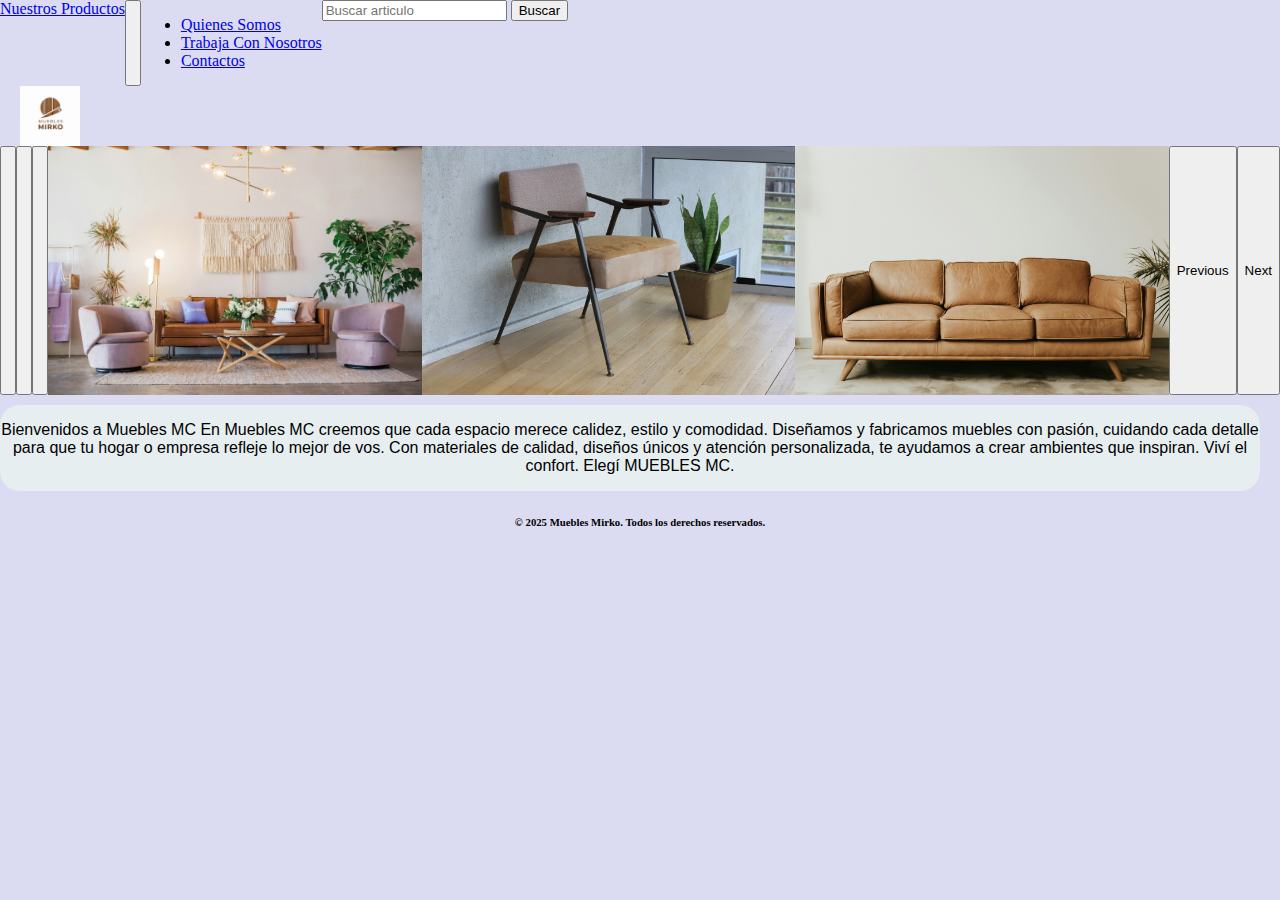
<file: index.html>
<!DOCTYPE html>
<html lang="en">
  <head>
    <meta charset="UTF-8" />
    <meta name="viewport" content="width=device-width, initial-scale=1.0" />
    <link
      href="https://cdn.jsdelivr.net/npm/bootstrap@5.3.7/dist/css/bootstrap.min.css"
      rel="stylesheet"
      integrity="sha384-LN+7fdVzj6u52u30Kp6M/trliBMCMKTyK833zpbD+pXdCLuTusPj697FH4R/5mcr"
      crossorigin="anonymous"
    />
    <link rel="stylesheet" href="../css/style.css" />
    <title>Muebles Mirko</title>
  </head>
  <body>
    <header>
      <nav>
        <nav class="navbar navbar-expand-lg bg-body-tertiary">
          <div class="container-fluid">
            <a class="navbar-brand" href="nuestros _productos.html">
              Nuestros Productos
            </a>

            <button
              class="navbar-toggler"
              type="button"
              data-bs-toggle="collapse"
              data-bs-target="#navbarSupportedContent"
              aria-controls="navbarSupportedContent"
              aria-expanded="false"
              aria-label="Toggle navigation"
            >
              <span class="navbar-toggler-icon"></span>
            </button>

            <div class="collapse navbar-collapse" id="navbarSupportedContent">
              <ul class="navbar-nav me-auto mb-2 mb-lg-0">
                <li class="nav-item">
                  <a
                    class="nav-link active"
                    aria-current="page"
                    href="quienes_somos.html"
                  >
                    Quienes Somos
                  </a>
                </li>
                <li class="nav-item">
                  <a class="nav-link" href="trabaja_con_nosotros.html">
                    Trabaja Con Nosotros
                  </a>
                </li>
                <li class="nav-item">
                  <a
                    class="nav-link active"
                    aria-current="page"
                    href="contactos.html"
                  >
                    Contactos
                  </a>
                </li>
              </ul>

              <!-- Buscador alineado a la derecha -->
              <form class="d-flex ms-auto" role="search">
                <input
                  class="form-control me-2"
                  type="search"
                  placeholder="Buscar articulo"
                  aria-label="Search"
                />
                <button class="btn btn-outline-success" type="submit">
                  Buscar
                </button>
              </form>
            </div>
          </div>
          <div class="logo">
            <img src="/imagenes/logo.png" />
          </div>
        </nav>
      </nav>
    </header>
    <main>
      <section>
        <div id="carouselExampleIndicators" class="carousel slide">
          <div class="carousel-indicators">
            <button
              type="button"
              data-bs-target="#carouselExampleIndicators"
              data-bs-slide-to="0"
              class="active"
              aria-current="true"
              aria-label="Slide 1"
            ></button>
            <button
              type="button"
              data-bs-target="#carouselExampleIndicators"
              data-bs-slide-to="1"
              aria-label="Slide 2"
            ></button>
            <button
              type="button"
              data-bs-target="#carouselExampleIndicators"
              data-bs-slide-to="2"
              aria-label="Slide 3"
            ></button>
          </div>
          <div class="carousel-inner">
            <div class="carousel-item active">
              <img
                src="../imagenes/curology-6CJg-fOTYs4-unsplash.jpg"
                class="d-block w-100"
                alt="..."
              />
            </div>
            <div class="carousel-item">
              <img
                src="../imagenes/mitch-moondae-zXFtsdi9dIc-unsplash.jpg"
                class="d-block w-100"
                alt="..."
              />
            </div>
            <div class="carousel-item">
              <img
                src="../imagenes/paul-weaver-nWidMEQsnAQ-unsplash.jpg"
                class="d-block w-100"
                alt="..."
              />
            </div>
          </div>
          <button
            class="carousel-control-prev"
            type="button"
            data-bs-target="#carouselExampleIndicators"
            data-bs-slide="prev"
          >
            <span class="carousel-control-prev-icon" aria-hidden="true"></span>
            <span class="visually-hidden">Previous</span>
          </button>
          <button
            class="carousel-control-next"
            type="button"
            data-bs-target="#carouselExampleIndicators"
            data-bs-slide="next"
          >
            <span class="carousel-control-next-icon" aria-hidden="true"></span>
            <span class="visually-hidden">Next</span>
          </button>
        </div>
      </section>
      <div class="box1">
        <div class="infobox">
          <p>
            Bienvenidos a Muebles MC En Muebles MC creemos que cada espacio
            merece calidez, estilo y comodidad. Diseñamos y fabricamos muebles
            con pasión, cuidando cada detalle para que tu hogar o empresa
            refleje lo mejor de vos. Con materiales de calidad, diseños únicos y
            atención personalizada, te ayudamos a crear ambientes que inspiran.
            Viví el confort. Elegí MUEBLES MC.
          </p>
        </div>
      </div>
    </main>
    <footer>
      <h6 class="footer1">
        © 2025 Muebles Mirko. Todos los derechos reservados.
      </h6>
    </footer>

    <script
      src="https://cdn.jsdelivr.net/npm/bootstrap@5.3.7/dist/js/bootstrap.bundle.min.js"
      integrity="sha384-ndDqU0Gzau9qJ1lfW4pNLlhNTkCfHzAVBReH9diLvGRem5+R9g2FzA8ZGN954O5Q"
      crossorigin="anonymous"
    ></script>
  </body>
</html>
</file>
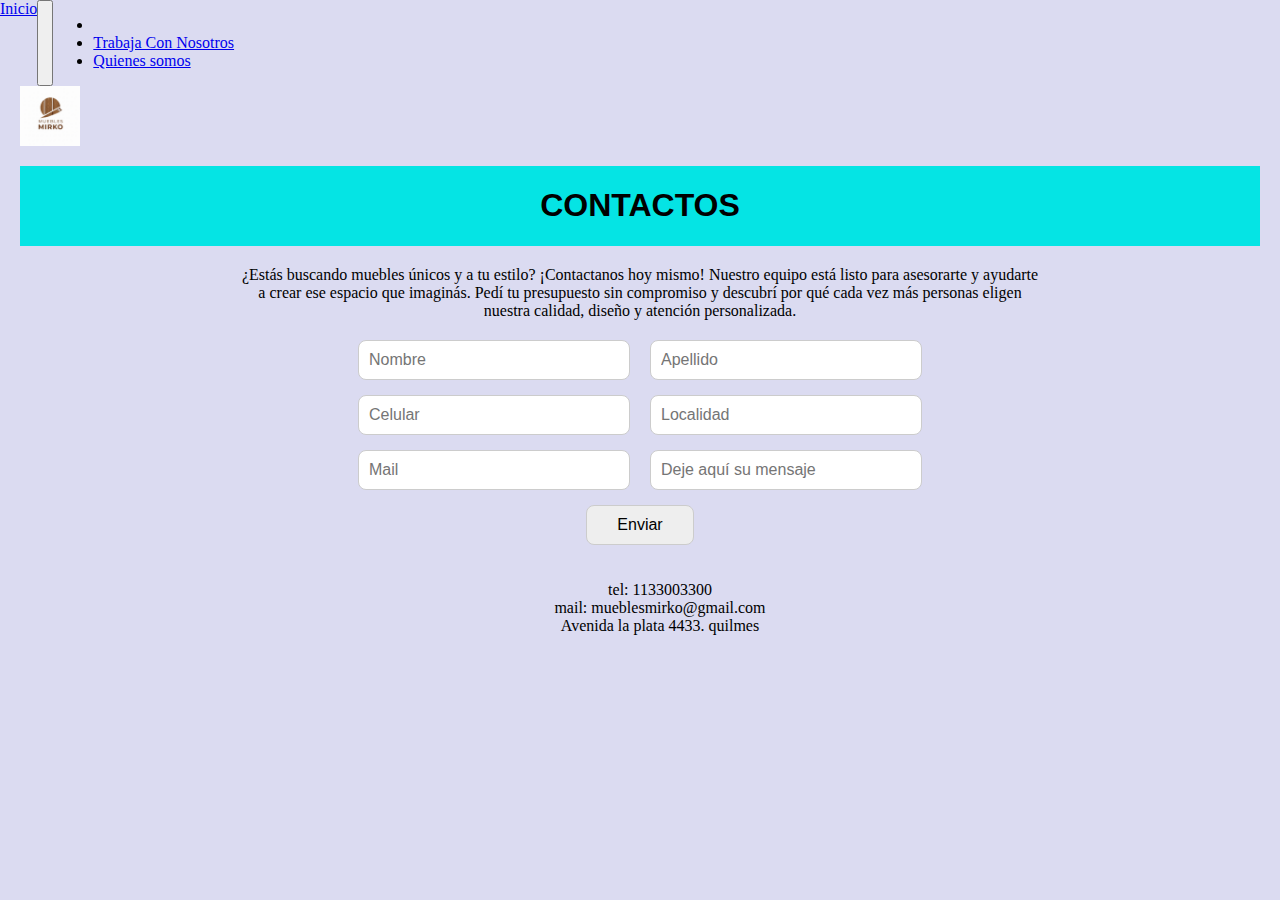
<file: contactos.html>
<!DOCTYPE html>
<html lang="en">
  <head>
    <meta charset="UTF-8" />
    <meta name="viewport" content="width=device-width, initial-scale=1.0" />
    <link
      href="https://cdn.jsdelivr.net/npm/bootstrap@5.3.7/dist/css/bootstrap.min.css"
      rel="stylesheet"
      integrity="sha384-LN+7fdVzj6u52u30Kp6M/trliBMCMKTyK833zpbD+pXdCLuTusPj697FH4R/5mcr"
      crossorigin="anonymous"
    />
    <link rel="stylesheet" href="../css/style.css" />
    <title>Document</title>
  </head>
  <body>
    <header>
       <nav class="navbar navbar-expand-lg bg-body-tertiary">
          <div class="container-fluid">
            <a class="navbar-brand" href="index.html">
              Inicio
            </a>

            <button
              class="navbar-toggler"
              type="button"
              data-bs-toggle="collapse"
              data-bs-target="#navbarSupportedContent"
              aria-controls="navbarSupportedContent"
              aria-expanded="false"
              aria-label="Toggle navigation"
            >
              <span class="navbar-toggler-icon"></span>
            </button>

            <div class="collapse navbar-collapse" id="navbarSupportedContent">
              <ul class="navbar-nav me-auto mb-2 mb-lg-0">
                <li class="nav-item">
                  
                </li>
                <li class="nav-item">
                  <a class="nav-link" href="trabaja_con_nosotros.html">
                    Trabaja Con Nosotros
                  </a>
                </li>
                <li class="nav-item">
                  <a
                    class="nav-link active"
                    aria-current="page"
                    href="quienes_somos.html"
                  >
                    Quienes somos
                  </a>
                </li>
              </ul>

              <!-- Buscador alineado a la derecha -->
              <form class="d-flex ms-auto" role="search">
             
               
              </form>
            </div>
          </div>
           <div class="logo">
            <img src="/imagenes/logo.png" />
          </div>
        </nav>
       
      </nav>
      
    </header>
    <main>
      <section class="contacto">
        <div class="titulos"><h1>CONTACTOS</h1></div>
        <p>
          ¿Estás buscando muebles únicos y a tu estilo? ¡Contactanos hoy mismo!
          Nuestro equipo está listo para asesorarte y ayudarte a crear ese
          espacio que imaginás. Pedí tu presupuesto sin compromiso y descubrí
          por qué cada vez más personas eligen nuestra calidad, diseño y
          atención personalizada.
        </p>

        <form class="formulario">
          <div class="contactos">
            <input type="text" placeholder="Nombre" required />
            <input type="text" placeholder="Apellido" required />
          </div>

          <div class="contactos">
            <input type="tel" placeholder="Celular" required />
            <input type="text" placeholder="Localidad" required />
          </div>

          <div class="contactos">
            <input type="email" placeholder="Mail" required />
            <input type="text" placeholder="Deje aquí su mensaje" />
          </div>

          <div class="boton">
            <button type="submit">Enviar</button>
          </div>
        </form>
      </section>
    </main>

    <footer>
      <section class="infocontacto"></section>
      <ul class="listcontactos">
        <li>tel: 1133003300</li>
        <li>mail: mueblesmirko@gmail.com</li>
        <li>Avenida la plata 4433. quilmes</li>
      </ul>
    </footer>
    <script
      src="https://cdn.jsdelivr.net/npm/bootstrap@5.3.7/dist/js/bootstrap.bundle.min.js"
      integrity="sha384-ndDqU0Gzau9qJ1lfW4pNLlhNTkCfHzAVBReH9diLvGRem5+R9g2FzA8ZGN954O5Q"
      crossorigin="anonymous"
    ></script>
  </body>
</html>
</file>
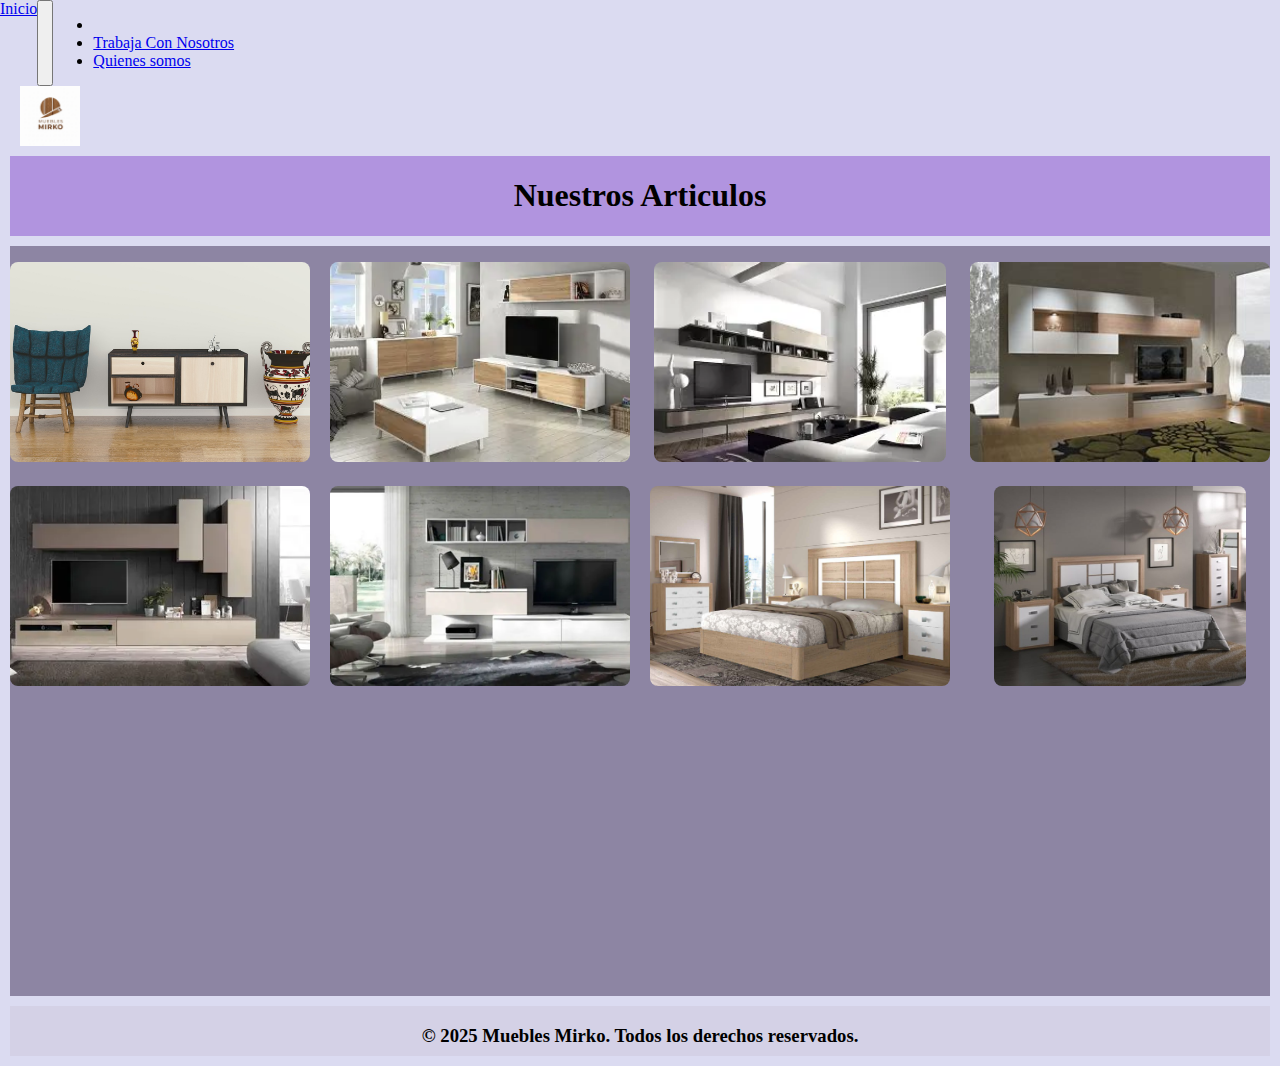
<file: nuestros _productos.html>
<!DOCTYPE html>
<html lang="en">
  <head>
    <meta charset="UTF-8" />
    <meta name="viewport" content="width=device-width, initial-scale=1.0" />
   <link rel="stylesheet" href="../css/style.css" />
      <link
      href="https://cdn.jsdelivr.net/npm/bootstrap@5.3.7/dist/css/bootstrap.min.css"
      rel="stylesheet"
      integrity="sha384-LN+7fdVzj6u52u30Kp6M/trliBMCMKTyK833zpbD+pXdCLuTusPj697FH4R/5mcr"
      crossorigin="anonymous"
    />
   <title>Nuestros Productos</title>
  </head>
  <body>
     <nav class="navbar navbar-expand-lg bg-body-tertiary">
          <div class="container-fluid">
            <a class="navbar-brand" href="index.html">
              Inicio
            </a>

            <button
              class="navbar-toggler"
              type="button"
              data-bs-toggle="collapse"
              data-bs-target="#navbarSupportedContent"
              aria-controls="navbarSupportedContent"
              aria-expanded="false"
              aria-label="Toggle navigation"
            >
              <span class="navbar-toggler-icon"></span>
            </button>

            <div class="collapse navbar-collapse" id="navbarSupportedContent">
              <ul class="navbar-nav me-auto mb-2 mb-lg-0">
                <li class="nav-item">
                  
                </li>
                <li class="nav-item">
                  <a class="nav-link" href="trabaja_con_nosotros.html">
                    Trabaja Con Nosotros
                  </a>
                </li>
                <li class="nav-item">
                  <a
                    class="nav-link active"
                    aria-current="page"
                    href="quienes_somos.html"
                  >
                    Quienes somos
                  </a>
                </li>
              </ul>

              <!-- Buscador alineado a la derecha -->
              <form class="d-flex ms-auto" role="search">
             
               
              </form>
            </div>
          </div>
           <div class="logo">
            <img src="/imagenes/logo.png" />
          </div>
        </nav>
       
      </nav>
    <div class="contenedor">
      <header class="item1">
        <h1>Nuestros Articulos</h1>
      </header>

      <main class="item2">
        <ul class="galeria">
          <li> <a href="/index/muebles/mueble1.html"><img src="/imagenes/mueble 1.jpg" alt="Foto 1" /></a></li>
          <li> <a href="/index/muebles/mueble2.html"><img src="/imagenes/mueble 2.webp" alt="Foto 2" /></a></li>
          <li> <a href="/index/muebles/mueble3.html"><img src="/imagenes/mueble 3.webp" alt="Foto 3" /></a></li>
          <li> <a href="/index/muebles/mueble4.html"><img src="/imagenes/mueble 4.jpg" alt="Foto 4" /></a></li>
          <li> <a href="/index/muebles/mueble5.html"><img src="/imagenes/mueble 5.webp" alt="Foto 5" /></a></li>
          <li> <a href="/index/muebles/mueble6.html"><img src="/imagenes/mueble 6.webp" alt="Foto 6" /></a></li>
          <li> <a href="/index/muebles/mueble7.html"><img src="/imagenes/mueble 7.jpg" alt="Foto 7" /></a></li>
          <li> <a href="/index/muebles/mueble8.html"><img src="/imagenes/mueble 8.jpg" alt="Foto 8" /></a></li>
        </ul>
      </main>

      <footer class="item3">
        <h3>© 2025 Muebles Mirko. Todos los derechos reservados.</h3>
      </footer>
       <script
      src="https://cdn.jsdelivr.net/npm/bootstrap@5.3.7/dist/js/bootstrap.bundle.min.js"
      integrity="sha384-ndDqU0Gzau9qJ1lfW4pNLlhNTkCfHzAVBReH9diLvGRem5+R9g2FzA8ZGN954O5Q"
      crossorigin="anonymous"
    ></script>
  </body>
</html>
</file>
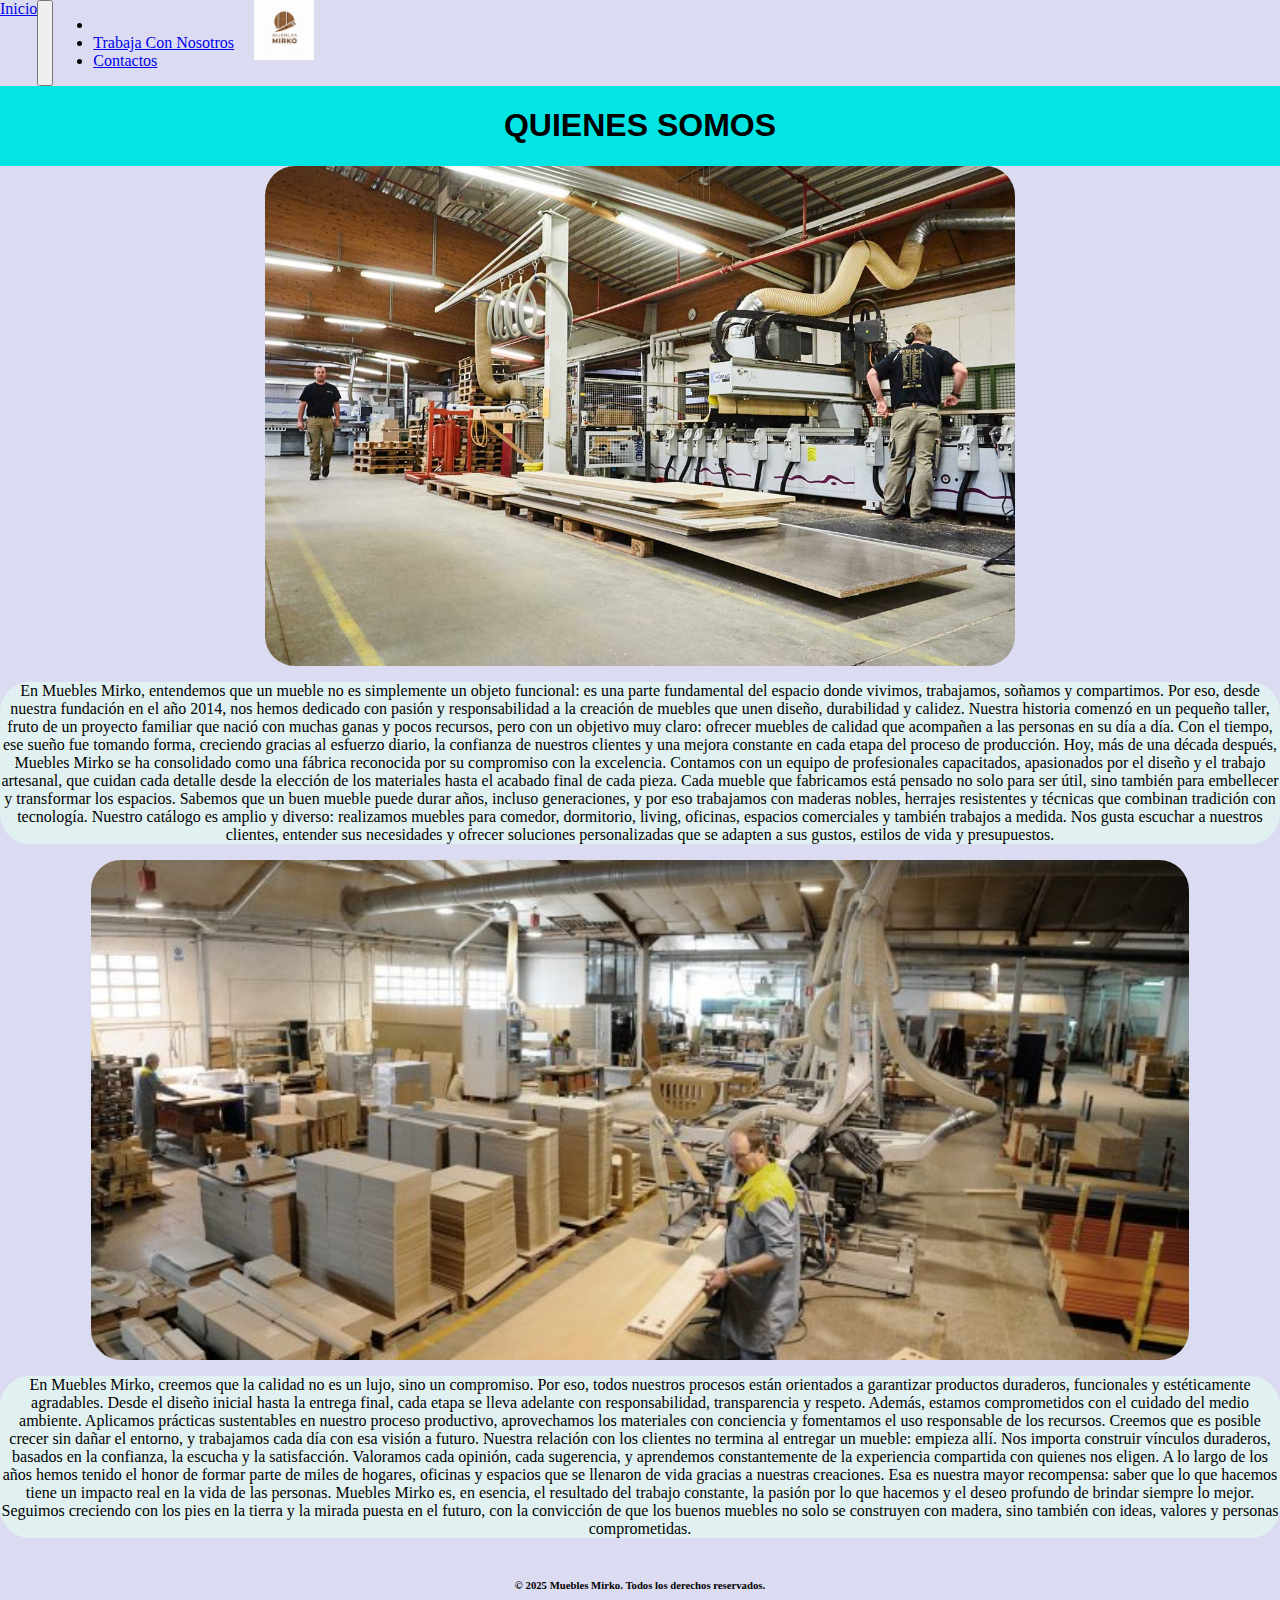
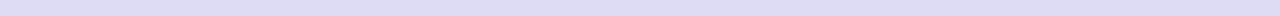
<file: quienes_somos.html>
<!DOCTYPE html>
<html lang="en">
  <head>
    <meta charset="UTF-8" />
    <meta name="viewport" content="width=device-width, initial-scale=1.0" />

    <link
      href="https://cdn.jsdelivr.net/npm/bootstrap@5.3.7/dist/css/bootstrap.min.css"
      rel="stylesheet"
      integrity="sha384-LN+7fdVzj6u52u30Kp6M/trliBMCMKTyK833zpbD+pXdCLuTusPj697FH4R/5mcr"
      crossorigin="anonymous"
    />
    <link rel="stylesheet" href="../css/style.css" />
    <title>quienes somos</title>
  </head>
  <body>
    <header>
      <nav class="navbar navbar-expand-lg bg-body-tertiary">
          <div class="container-fluid">
            <a class="navbar-brand" href="index.html">
              Inicio
            </a>

            <button
              class="navbar-toggler"
              type="button"
              data-bs-toggle="collapse"
              data-bs-target="#navbarSupportedContent"
              aria-controls="navbarSupportedContent"
              aria-expanded="false"
              aria-label="Toggle navigation"
            >
              <span class="navbar-toggler-icon"></span>
            </button>

            <div class="collapse navbar-collapse" id="navbarSupportedContent">
              <ul class="navbar-nav me-auto mb-2 mb-lg-0">
                <li class="nav-item">
                  
                </li>
                <li class="nav-item">
                  <a class="nav-link" href="trabaja_con_nosotros.html">
                    Trabaja Con Nosotros
                  </a>
                </li>
                <li class="nav-item">
                  <a
                    class="nav-link active"
                    aria-current="page"
                    href="contactos.html"
                  >
                    Contactos
                  </a>
                </li>
              </ul>

              <!-- Buscador alineado a la derecha -->
              <form class="d-flex ms-auto" role="search">
             
               
              </form>
               <div class="logo">
            <img src="/imagenes/logo.png" />
          </div>
            </div>
          </div>
        </nav>
      </nav>
    </header>
    <main>
      <div class="titulos"><h1>QUIENES SOMOS</h1></div>
      <div class="imgquienessomos">
        <img class="imgdfabrica" src="/imagenes/fabrica1.jpg" alt="" />
      </div>
      <div class="infoquienessomos">
        <p>
          En Muebles Mirko, entendemos que un mueble no es simplemente un objeto
          funcional: es una parte fundamental del espacio donde vivimos,
          trabajamos, soñamos y compartimos. Por eso, desde nuestra fundación en
          el año 2014, nos hemos dedicado con pasión y responsabilidad a la
          creación de muebles que unen diseño, durabilidad y calidez. Nuestra
          historia comenzó en un pequeño taller, fruto de un proyecto familiar
          que nació con muchas ganas y pocos recursos, pero con un objetivo muy
          claro: ofrecer muebles de calidad que acompañen a las personas en su
          día a día. Con el tiempo, ese sueño fue tomando forma, creciendo
          gracias al esfuerzo diario, la confianza de nuestros clientes y una
          mejora constante en cada etapa del proceso de producción. Hoy, más de
          una década después, Muebles Mirko se ha consolidado como una fábrica
          reconocida por su compromiso con la excelencia. Contamos con un equipo
          de profesionales capacitados, apasionados por el diseño y el trabajo
          artesanal, que cuidan cada detalle desde la elección de los materiales
          hasta el acabado final de cada pieza. Cada mueble que fabricamos está
          pensado no solo para ser útil, sino también para embellecer y
          transformar los espacios. Sabemos que un buen mueble puede durar años,
          incluso generaciones, y por eso trabajamos con maderas nobles,
          herrajes resistentes y técnicas que combinan tradición con tecnología.
          Nuestro catálogo es amplio y diverso: realizamos muebles para comedor,
          dormitorio, living, oficinas, espacios comerciales y también trabajos
          a medida. Nos gusta escuchar a nuestros clientes, entender sus
          necesidades y ofrecer soluciones personalizadas que se adapten a sus
          gustos, estilos de vida y presupuestos.
        </p>
      </div>
      <section class="seccionfabrica">
        <div class="imgquienessomos">
          <img class="imgdfabrica" src="/imagenes/fabrica2.jpg" alt="" />
        </div>
        <div class="infoquienessomos">
          <p>
            En Muebles Mirko, creemos que la calidad no es un lujo, sino un
            compromiso. Por eso, todos nuestros procesos están orientados a
            garantizar productos duraderos, funcionales y estéticamente
            agradables. Desde el diseño inicial hasta la entrega final, cada
            etapa se lleva adelante con responsabilidad, transparencia y
            respeto. Además, estamos comprometidos con el cuidado del medio
            ambiente. Aplicamos prácticas sustentables en nuestro proceso
            productivo, aprovechamos los materiales con conciencia y fomentamos
            el uso responsable de los recursos. Creemos que es posible crecer
            sin dañar el entorno, y trabajamos cada día con esa visión a futuro.
            Nuestra relación con los clientes no termina al entregar un mueble:
            empieza allí. Nos importa construir vínculos duraderos, basados en
            la confianza, la escucha y la satisfacción. Valoramos cada opinión,
            cada sugerencia, y aprendemos constantemente de la experiencia
            compartida con quienes nos eligen. A lo largo de los años hemos
            tenido el honor de formar parte de miles de hogares, oficinas y
            espacios que se llenaron de vida gracias a nuestras creaciones. Esa
            es nuestra mayor recompensa: saber que lo que hacemos tiene un
            impacto real en la vida de las personas. Muebles Mirko es, en
            esencia, el resultado del trabajo constante, la pasión por lo que
            hacemos y el deseo profundo de brindar siempre lo mejor. Seguimos
            creciendo con los pies en la tierra y la mirada puesta en el futuro,
            con la convicción de que los buenos muebles no solo se construyen
            con madera, sino también con ideas, valores y personas
            comprometidas.
          </p>
        </div>
      </section>
    </main>
    <footer>
      <h6>© 2025 Muebles Mirko. Todos los derechos reservados.</h6>
    </footer>
    <script
      src="https://cdn.jsdelivr.net/npm/bootstrap@5.3.7/dist/js/bootstrap.bundle.min.js"
      integrity="sha384-ndDqU0Gzau9qJ1lfW4pNLlhNTkCfHzAVBReH9diLvGRem5+R9g2FzA8ZGN954O5Q"
      crossorigin="anonymous"
    ></script>
  </body>
</html>
</file>
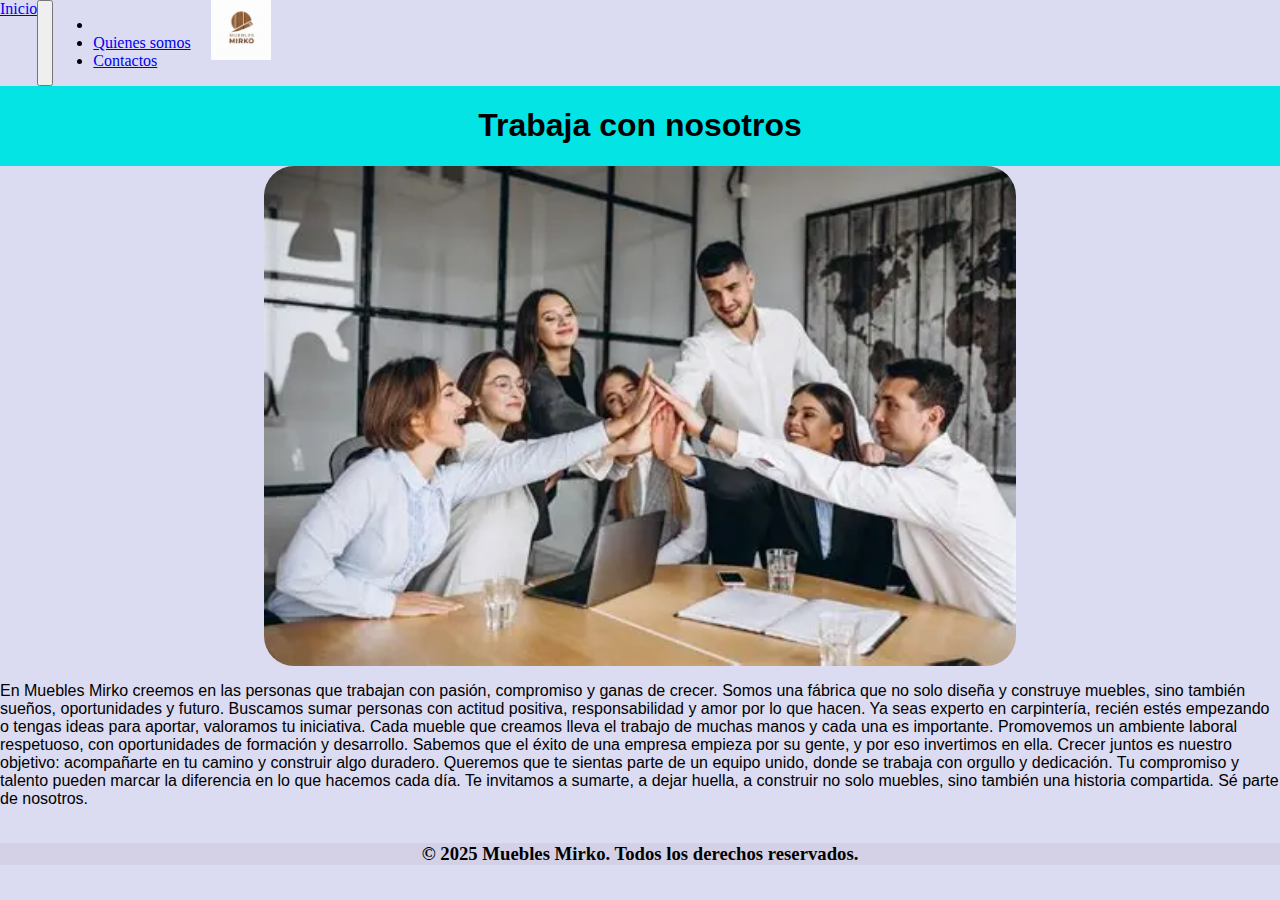
<file: trabaja_con_nosotros.html>
<!DOCTYPE html>
<html lang="en">
  <head>
    <meta charset="UTF-8" />
    <meta name="viewport" content="width=device-width, initial-scale=1.0" />
    <link
      href="https://cdn.jsdelivr.net/npm/bootstrap@5.3.7/dist/css/bootstrap.min.css"
      rel="stylesheet"
      integrity="sha384-LN+7fdVzj6u52u30Kp6M/trliBMCMKTyK833zpbD+pXdCLuTusPj697FH4R/5mcr"
      crossorigin="anonymous"
    />
    <link rel="stylesheet" href="../css/style.css" />
    <title>Document</title>
  </head>
  <body>
    <header>
       <nav class="navbar navbar-expand-lg bg-body-tertiary">
          <div class="container-fluid">
            <a class="navbar-brand" href="index.html">
              Inicio
            </a>

            <button
              class="navbar-toggler"
              type="button"
              data-bs-toggle="collapse"
              data-bs-target="#navbarSupportedContent"
              aria-controls="navbarSupportedContent"
              aria-expanded="false"
              aria-label="Toggle navigation"
            >
              <span class="navbar-toggler-icon"></span>
            </button>

            <div class="collapse navbar-collapse" id="navbarSupportedContent">
              <ul class="navbar-nav me-auto mb-2 mb-lg-0">
                <li class="nav-item">
                  
                </li>
                <li class="nav-item">
                  <a class="nav-link" href="quienes_somos.html">
                    Quienes somos
                  </a>
                </li>
                <li class="nav-item">
                  <a
                    class="nav-link active"
                    aria-current="page"
                    href="contactos.html"
                  >
                    Contactos
                  </a>
                </li>
              </ul>

              <!-- Buscador alineado a la derecha -->
              <form class="d-flex ms-auto" role="search">
             
               
              </form>
               <div class="logo">
            <img src="/imagenes/logo.png" />
          </div>
            </div>
          </div>
        </nav>
      </nav>
    </header>
    <main>
      <div class="titulos"><h1>Trabaja con nosotros</h1></div>
      <div class="imgquienessomos">
        <img
          class="imgdfabrica"
          src="/imagenes/trabaja-con-nosotros.jpg"
          alt=""
        />
      </div>
      <div class="se-parte-de-nosotros">
        <p class="titulo-se-parte-de-nosotros">
          En Muebles Mirko creemos en las personas que trabajan con pasión,
          compromiso y ganas de crecer. Somos una fábrica que no solo diseña y
          construye muebles, sino también sueños, oportunidades y futuro.
          Buscamos sumar personas con actitud positiva, responsabilidad y amor
          por lo que hacen. Ya seas experto en carpintería, recién estés
          empezando o tengas ideas para aportar, valoramos tu iniciativa. Cada
          mueble que creamos lleva el trabajo de muchas manos y cada una es
          importante. Promovemos un ambiente laboral respetuoso, con
          oportunidades de formación y desarrollo. Sabemos que el éxito de una
          empresa empieza por su gente, y por eso invertimos en ella. Crecer
          juntos es nuestro objetivo: acompañarte en tu camino y construir algo
          duradero. Queremos que te sientas parte de un equipo unido, donde se
          trabaja con orgullo y dedicación. Tu compromiso y talento pueden
          marcar la diferencia en lo que hacemos cada día. Te invitamos a
          sumarte, a dejar huella, a construir no solo muebles, sino también una
          historia compartida. Sé parte de nosotros.
        </p>
      </div>
    </main>
    <footer class="item3">
      <h3>© 2025 Muebles Mirko. Todos los derechos reservados.</h3>
    </footer>
  </body>
</html>
</file>
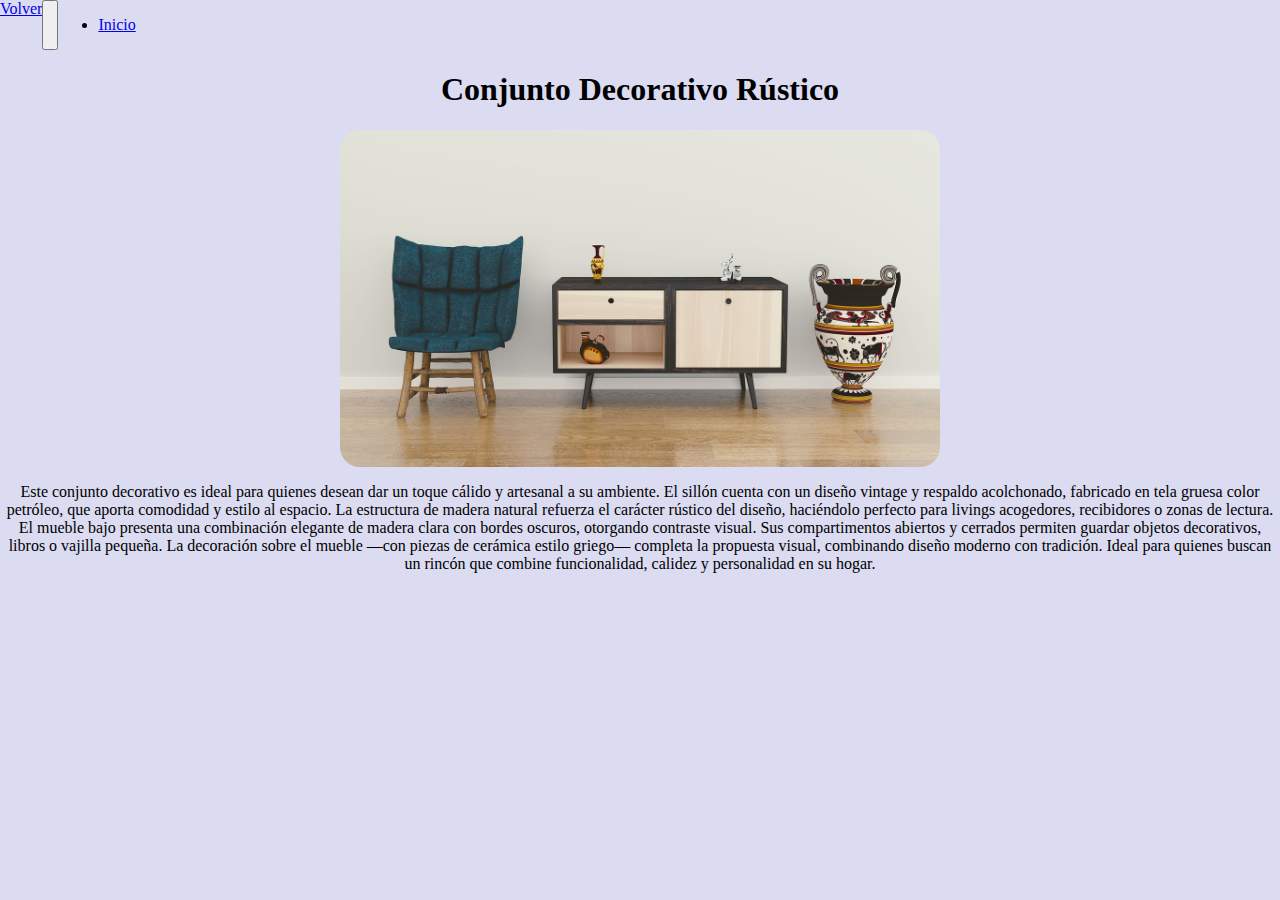
<file: muebles/mueble1.html>
<!DOCTYPE html>
<html lang="en">
  <head>
    <meta charset="UTF-8" />
    <meta name="viewport" content="width=device-width, initial-scale=1.0" />

    <link
      href="https://cdn.jsdelivr.net/npm/bootstrap@5.3.7/dist/css/bootstrap.min.css"
      rel="stylesheet"
      integrity="sha384-LN+7fdVzj6u52u30Kp6M/trliBMCMKTyK833zpbD+pXdCLuTusPj697FH4R/5mcr"
      crossorigin="anonymous"
    />
    <link rel="stylesheet" href="/css/style.css" />
    <title>Document</title>
  </head>
  <body>
    <header>
      <nav>
        <nav class="navbar navbar-expand-lg bg-body-tertiary">
          <div class="container-fluid">
            <a class="navbar-brand" href="/index/nuestros _productos.html"
              >Volver</a
            >
            <button
              class="navbar-toggler"
              type="button"
              data-bs-toggle="collapse"
              data-bs-target="#navbarNav"
              aria-controls="navbarNav"
              aria-expanded="false"
              aria-label="Toggle navigation"
            >
              <span class="navbar-toggler-icon"></span>
            </button>
            <div class="collapse navbar-collapse" id="navbarNav">
              <ul class="navbar-nav">
                <li class="nav-item">
                  <a
                    class="nav-link active"
                    aria-current="page"
                    href="/index/index.html"
                    >Inicio</a
                  >
                </li>
              </ul>
            </div>
          </div>
        </nav>
      </nav>
      <section class="titulo_mueble1">
        <h1>Conjunto Decorativo Rústico</h1>
      </section>
    </header>

    <main>
      <div class="img1">
        <img src="/imagenes/mueble 1.jpg" alt="" />
      </div>
      <div class="info_img">
        <p>
          Este conjunto decorativo es ideal para quienes desean dar un toque
          cálido y artesanal a su ambiente. El sillón cuenta con un diseño
          vintage y respaldo acolchonado, fabricado en tela gruesa color
          petróleo, que aporta comodidad y estilo al espacio. La estructura de
          madera natural refuerza el carácter rústico del diseño, haciéndolo
          perfecto para livings acogedores, recibidores o zonas de lectura. El
          mueble bajo presenta una combinación elegante de madera clara con
          bordes oscuros, otorgando contraste visual. Sus compartimentos
          abiertos y cerrados permiten guardar objetos decorativos, libros o
          vajilla pequeña. La decoración sobre el mueble —con piezas de cerámica
          estilo griego— completa la propuesta visual, combinando diseño moderno
          con tradición. Ideal para quienes buscan un rincón que combine
          funcionalidad, calidez y personalidad en su hogar.
        </p>
      </div>
    </main>
    <footer></footer>
    <script
      src="https://cdn.jsdelivr.net/npm/bootstrap@5.3.7/dist/js/bootstrap.bundle.min.js"
      integrity="sha384-ndDqU0Gzau9qJ1lfW4pNLlhNTkCfHzAVBReH9diLvGRem5+R9g2FzA8ZGN954O5Q"
      crossorigin="anonymous"
    ></script>
  </body>
</html>
</file>
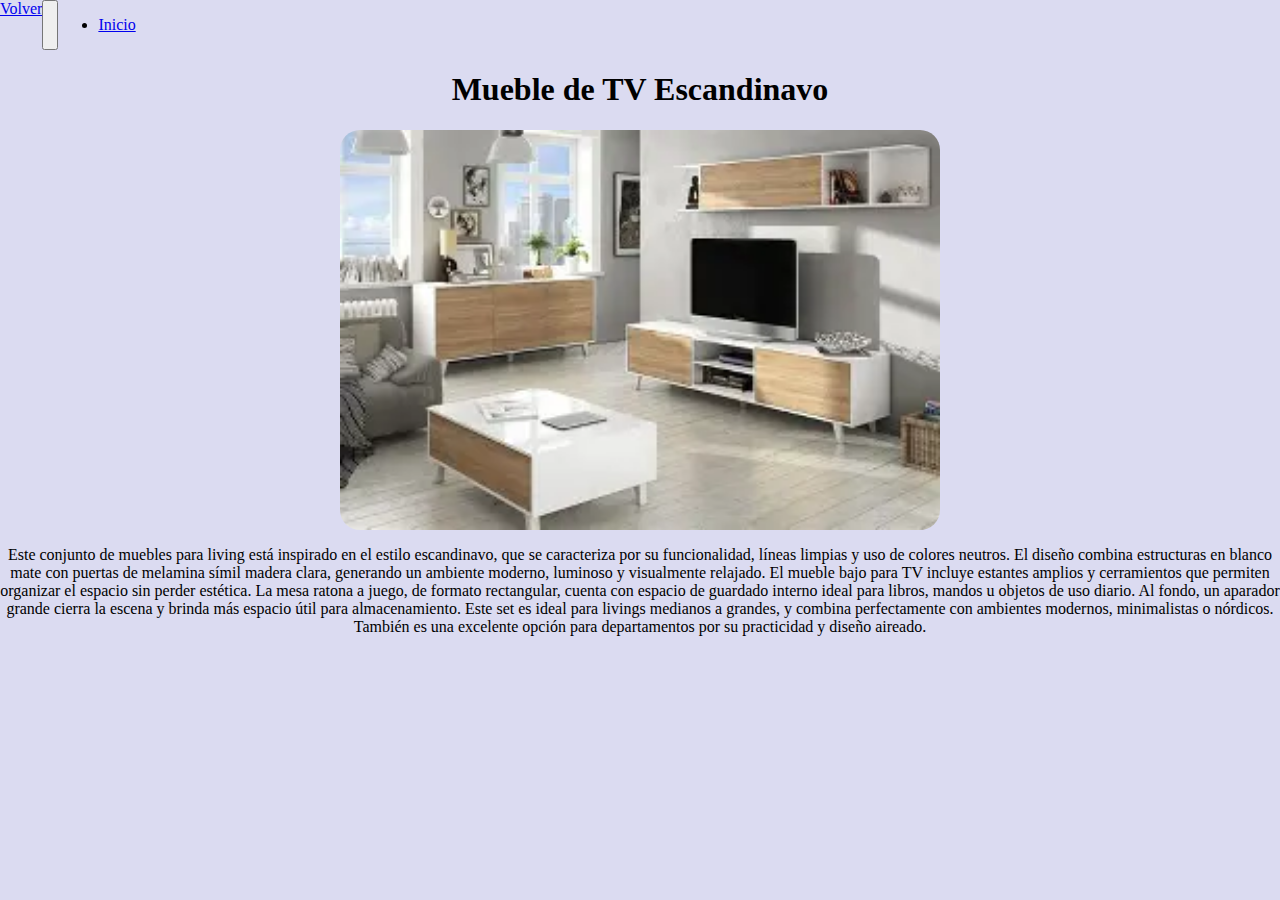
<file: muebles/mueble2.html>
<!DOCTYPE html>
<html lang="en">
  <head>
    <meta charset="UTF-8" />
    <meta name="viewport" content="width=device-width, initial-scale=1.0" />

    <link
      href="https://cdn.jsdelivr.net/npm/bootstrap@5.3.7/dist/css/bootstrap.min.css"
      rel="stylesheet"
      integrity="sha384-LN+7fdVzj6u52u30Kp6M/trliBMCMKTyK833zpbD+pXdCLuTusPj697FH4R/5mcr"
      crossorigin="anonymous"
    />
    <link rel="stylesheet" href="/css/style.css" />
    <title>Document</title>
  </head>
  <body>
    <header>
      <nav>
        <nav>
          <nav class="navbar navbar-expand-lg bg-body-tertiary">
            <div class="container-fluid">
              <a class="navbar-brand" href="/index/nuestros _productos.html"
                >Volver</a
              >
              <button
                class="navbar-toggler"
                type="button"
                data-bs-toggle="collapse"
                data-bs-target="#navbarNav"
                aria-controls="navbarNav"
                aria-expanded="false"
                aria-label="Toggle navigation"
              >
                <span class="navbar-toggler-icon"></span>
              </button>
              <div class="collapse navbar-collapse" id="navbarNav">
                <ul class="navbar-nav">
                  <li class="nav-item">
                    <a
                      class="nav-link active"
                      aria-current="page"
                      href="/index/index.html"
                      >Inicio</a
                    >
                  </li>
                </ul>
              </div>
            </div>
          </nav>
        </nav>
      </nav>
      <section class="titulo_mueble1">
        <h1>Mueble de TV Escandinavo</h1>
      </section>
    </header>
    <main>
      <div class="img1">
        <img src="/imagenes/mueble 2.webp" alt="" />
      </div>
      <div class="info_img">
        <p>
          Este conjunto de muebles para living está inspirado en el estilo
          escandinavo, que se caracteriza por su funcionalidad, líneas limpias y
          uso de colores neutros. El diseño combina estructuras en blanco mate
          con puertas de melamina símil madera clara, generando un ambiente
          moderno, luminoso y visualmente relajado. El mueble bajo para TV
          incluye estantes amplios y cerramientos que permiten organizar el
          espacio sin perder estética. La mesa ratona a juego, de formato
          rectangular, cuenta con espacio de guardado interno ideal para libros,
          mandos u objetos de uso diario. Al fondo, un aparador grande cierra la
          escena y brinda más espacio útil para almacenamiento. Este set es
          ideal para livings medianos a grandes, y combina perfectamente con
          ambientes modernos, minimalistas o nórdicos. También es una excelente
          opción para departamentos por su practicidad y diseño aireado.
        </p>
      </div>
    </main>
    <footer></footer>
    <script
      src="https://cdn.jsdelivr.net/npm/bootstrap@5.3.7/dist/js/bootstrap.bundle.min.js"
      integrity="sha384-ndDqU0Gzau9qJ1lfW4pNLlhNTkCfHzAVBReH9diLvGRem5+R9g2FzA8ZGN954O5Q"
      crossorigin="anonymous"
    ></script>
  </body>
</html>
</file>
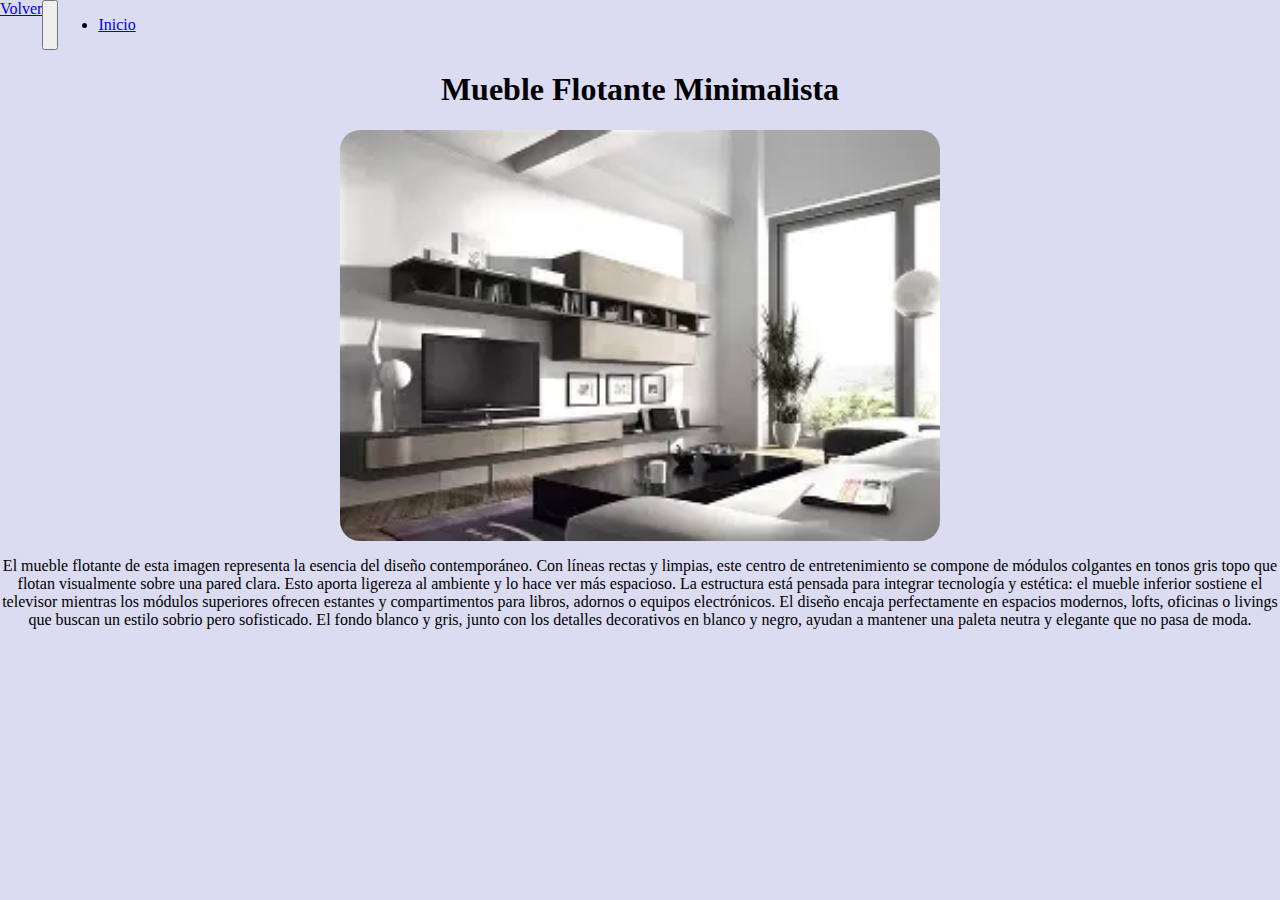
<file: muebles/mueble3.html>
<!DOCTYPE html>
<html lang="en">
  <head>
    <meta charset="UTF-8" />
    <meta name="viewport" content="width=device-width, initial-scale=1.0" />

    <link
      href="https://cdn.jsdelivr.net/npm/bootstrap@5.3.7/dist/css/bootstrap.min.css"
      rel="stylesheet"
      integrity="sha384-LN+7fdVzj6u52u30Kp6M/trliBMCMKTyK833zpbD+pXdCLuTusPj697FH4R/5mcr"
      crossorigin="anonymous"
    />
    <link rel="stylesheet" href="/css/style.css" />
    <title>Document</title>
  </head>
  <body>
    <header>
      <nav>
        <nav>
          <nav class="navbar navbar-expand-lg bg-body-tertiary">
            <div class="container-fluid">
              <a class="navbar-brand" href="/index/nuestros _productos.html"
                >Volver</a
              >
              <button
                class="navbar-toggler"
                type="button"
                data-bs-toggle="collapse"
                data-bs-target="#navbarNav"
                aria-controls="navbarNav"
                aria-expanded="false"
                aria-label="Toggle navigation"
              >
                <span class="navbar-toggler-icon"></span>
              </button>
              <div class="collapse navbar-collapse" id="navbarNav">
                <ul class="navbar-nav">
                  <li class="nav-item">
                    <a
                      class="nav-link active"
                      aria-current="page"
                      href="/index/index.html"
                      >Inicio</a
                    >
                  </li>
                </ul>
              </div>
            </div>
          </nav>
        </nav>
      </nav>
      <section class="titulo_mueble1">
        <h1>Mueble Flotante Minimalista</h1>
      </section>
    </header>
    <main>
      <div class="img1">
        <img src="/imagenes/mueble 3.webp" alt="" />
      </div>
      <div class="info_img">
        <p>
          El mueble flotante de esta imagen representa la esencia del diseño
          contemporáneo. Con líneas rectas y limpias, este centro de
          entretenimiento se compone de módulos colgantes en tonos gris topo que
          flotan visualmente sobre una pared clara. Esto aporta ligereza al
          ambiente y lo hace ver más espacioso. La estructura está pensada para
          integrar tecnología y estética: el mueble inferior sostiene el
          televisor mientras los módulos superiores ofrecen estantes y
          compartimentos para libros, adornos o equipos electrónicos. El diseño
          encaja perfectamente en espacios modernos, lofts, oficinas o livings
          que buscan un estilo sobrio pero sofisticado. El fondo blanco y gris,
          junto con los detalles decorativos en blanco y negro, ayudan a
          mantener una paleta neutra y elegante que no pasa de moda.
        </p>
      </div>
    </main>
    <footer></footer>
    <script
      src="https://cdn.jsdelivr.net/npm/bootstrap@5.3.7/dist/js/bootstrap.bundle.min.js"
      integrity="sha384-ndDqU0Gzau9qJ1lfW4pNLlhNTkCfHzAVBReH9diLvGRem5+R9g2FzA8ZGN954O5Q"
      crossorigin="anonymous"
    ></script>
  </body>
</html>
</file>
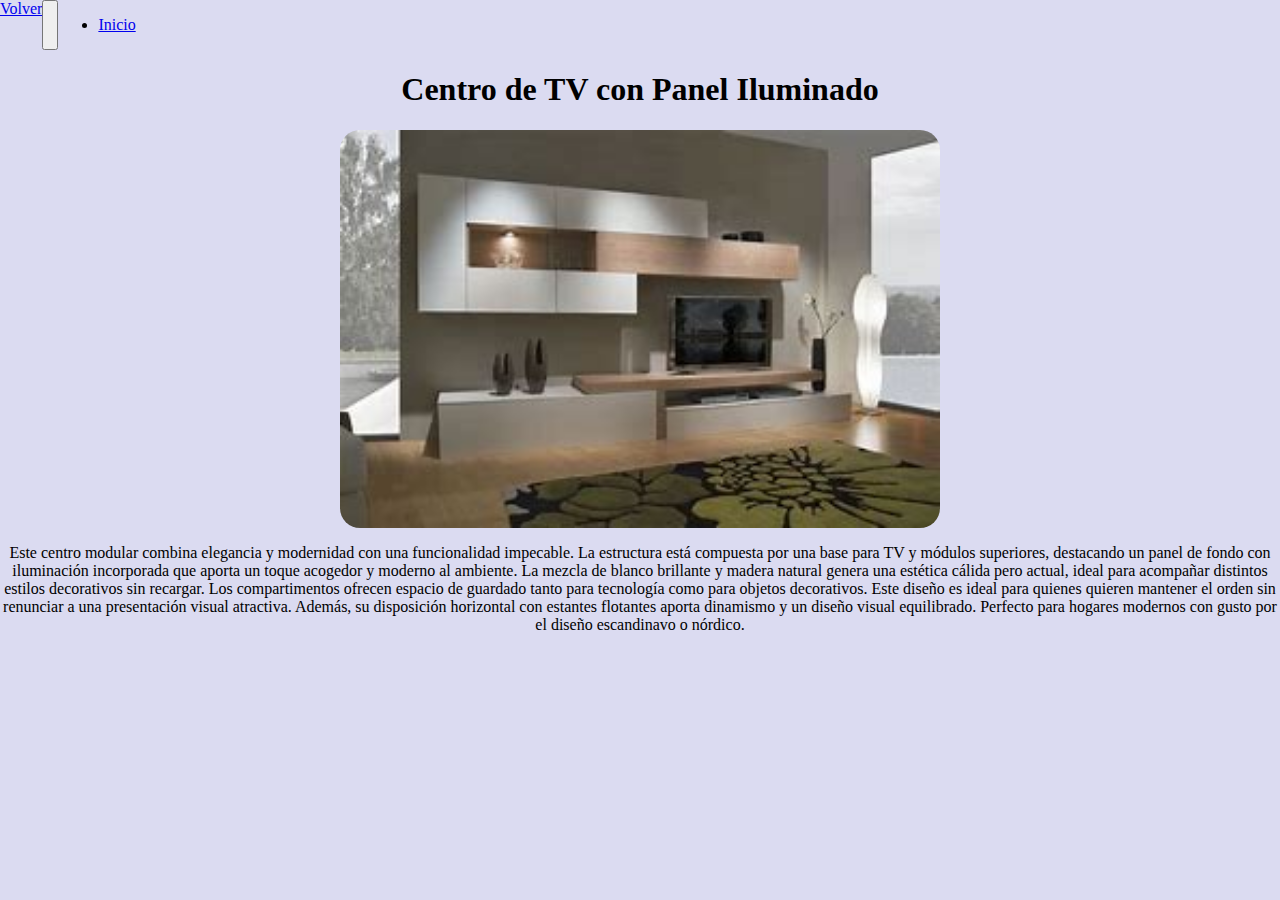
<file: muebles/mueble4.html>
<!DOCTYPE html>
<html lang="en">
  <head>
    <meta charset="UTF-8" />
    <meta name="viewport" content="width=device-width, initial-scale=1.0" />

    <link
      href="https://cdn.jsdelivr.net/npm/bootstrap@5.3.7/dist/css/bootstrap.min.css"
      rel="stylesheet"
      integrity="sha384-LN+7fdVzj6u52u30Kp6M/trliBMCMKTyK833zpbD+pXdCLuTusPj697FH4R/5mcr"
      crossorigin="anonymous"
    />
    <link rel="stylesheet" href="/css/style.css" />
    <title>Document</title>
  </head>
  <body>
    <header>
      <nav>
        <nav>
          <nav class="navbar navbar-expand-lg bg-body-tertiary">
            <div class="container-fluid">
              <a class="navbar-brand" href="/index/nuestros _productos.html"
                >Volver</a
              >
              <button
                class="navbar-toggler"
                type="button"
                data-bs-toggle="collapse"
                data-bs-target="#navbarNav"
                aria-controls="navbarNav"
                aria-expanded="false"
                aria-label="Toggle navigation"
              >
                <span class="navbar-toggler-icon"></span>
              </button>
              <div class="collapse navbar-collapse" id="navbarNav">
                <ul class="navbar-nav">
                  <li class="nav-item">
                    <a
                      class="nav-link active"
                      aria-current="page"
                      href="/index/index.html"
                      >Inicio</a
                    >
                  </li>
                </ul>
              </div>
            </div>
          </nav>
        </nav>
      </nav>
      <section class="titulo_mueble1">
        <h1>Centro de TV con Panel Iluminado</h1>
      </section>
    </header>
    <main>
      <div class="img1">
        <img src="/imagenes/mueble 4.jpg" alt="" />
      </div>
      <div class="info_img">
        <p>
          Este centro modular combina elegancia y modernidad con una
          funcionalidad impecable. La estructura está compuesta por una base
          para TV y módulos superiores, destacando un panel de fondo con
          iluminación incorporada que aporta un toque acogedor y moderno al
          ambiente. La mezcla de blanco brillante y madera natural genera una
          estética cálida pero actual, ideal para acompañar distintos estilos
          decorativos sin recargar. Los compartimentos ofrecen espacio de
          guardado tanto para tecnología como para objetos decorativos. Este
          diseño es ideal para quienes quieren mantener el orden sin renunciar a
          una presentación visual atractiva. Además, su disposición horizontal
          con estantes flotantes aporta dinamismo y un diseño visual
          equilibrado. Perfecto para hogares modernos con gusto por el diseño
          escandinavo o nórdico.
        </p>
      </div>
    </main>
    <footer></footer>
    <script
      src="https://cdn.jsdelivr.net/npm/bootstrap@5.3.7/dist/js/bootstrap.bundle.min.js"
      integrity="sha384-ndDqU0Gzau9qJ1lfW4pNLlhNTkCfHzAVBReH9diLvGRem5+R9g2FzA8ZGN954O5Q"
      crossorigin="anonymous"
    ></script>
  </body>
</html>
</file>
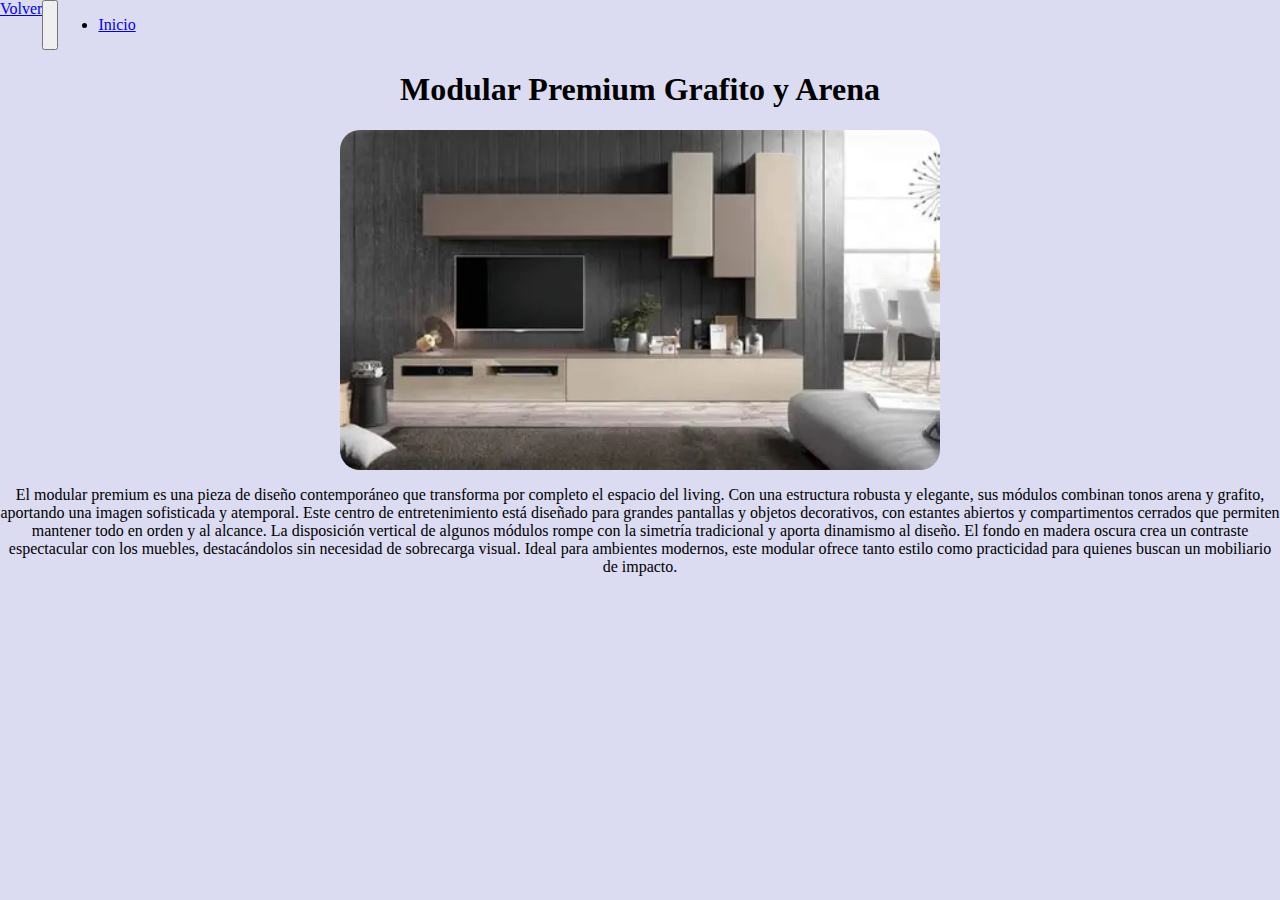
<file: muebles/mueble5.html>
<!DOCTYPE html>
<html lang="en">
  <head>
    <meta charset="UTF-8" />
    <meta name="viewport" content="width=device-width, initial-scale=1.0" />

    <link
      href="https://cdn.jsdelivr.net/npm/bootstrap@5.3.7/dist/css/bootstrap.min.css"
      rel="stylesheet"
      integrity="sha384-LN+7fdVzj6u52u30Kp6M/trliBMCMKTyK833zpbD+pXdCLuTusPj697FH4R/5mcr"
      crossorigin="anonymous"
    />
    <link rel="stylesheet" href="/css/style.css" />
    <title>Document</title>
  </head>
  <body>
    <header>
      <nav>
        <nav>
          <nav class="navbar navbar-expand-lg bg-body-tertiary">
            <div class="container-fluid">
              <a class="navbar-brand" href="/index/nuestros _productos.html"
                >Volver</a
              >
              <button
                class="navbar-toggler"
                type="button"
                data-bs-toggle="collapse"
                data-bs-target="#navbarNav"
                aria-controls="navbarNav"
                aria-expanded="false"
                aria-label="Toggle navigation"
              >
                <span class="navbar-toggler-icon"></span>
              </button>
              <div class="collapse navbar-collapse" id="navbarNav">
                <ul class="navbar-nav">
                  <li class="nav-item">
                    <a
                      class="nav-link active"
                      aria-current="page"
                      href="/index/index.html"
                      >Inicio</a
                    >
                  </li>
                </ul>
              </div>
            </div>
          </nav>
        </nav>
      </nav>
      <section class="titulo_mueble1">
        <h1>Modular Premium Grafito y Arena</h1>
      </section>
    </header>
    <main>
      <div class="img1">
        <img src="/imagenes/mueble 5.webp" alt="" />
      </div>
      <div class="info_img">
        <p>
          El modular premium es una pieza de diseño contemporáneo que transforma
          por completo el espacio del living. Con una estructura robusta y
          elegante, sus módulos combinan tonos arena y grafito, aportando una
          imagen sofisticada y atemporal. Este centro de entretenimiento está
          diseñado para grandes pantallas y objetos decorativos, con estantes
          abiertos y compartimentos cerrados que permiten mantener todo en orden
          y al alcance. La disposición vertical de algunos módulos rompe con la
          simetría tradicional y aporta dinamismo al diseño. El fondo en madera
          oscura crea un contraste espectacular con los muebles, destacándolos
          sin necesidad de sobrecarga visual. Ideal para ambientes modernos,
          este modular ofrece tanto estilo como practicidad para quienes buscan
          un mobiliario de impacto.
        </p>
      </div>
    </main>
    <footer></footer>
    <script
      src="https://cdn.jsdelivr.net/npm/bootstrap@5.3.7/dist/js/bootstrap.bundle.min.js"
      integrity="sha384-ndDqU0Gzau9qJ1lfW4pNLlhNTkCfHzAVBReH9diLvGRem5+R9g2FzA8ZGN954O5Q"
      crossorigin="anonymous"
    ></script>
  </body>
</html>
</file>
<file: css/style.css>
body {
  background-color: #26609b;
  margin: 0;
}

.contenedor {
  display: grid;
  grid-template-columns: 1fr 1fr 1fr;
  grid-template-rows: 80px auto 50px;
  grid-template-areas: "header header header" "main main main" "footer footer footer";
  gap: 10px;
  height: 100vh;
  padding: 10px;
}

.item1 {
  grid-area: header;
  background-color: rgb(177, 148, 223);
  font-family: "Times New Roman", Times, serif;
}
.item1 a {
  text-decoration: none;
  color: rgb(20, 46, 53);
}
.item1 h1 {
  text-align: center;
  justify-content: center;
}

.item2 {
  grid-area: main;
  background-color: rgb(141, 133, 163);
}

.item3 {
  grid-area: footer;
  background-color: rgb(212, 209, 230);
  text-align: center;
}

.galeria {
  display: grid;
  grid-template-columns: repeat(4, 1fr);
  gap: 20px;
  padding: 0;
}
.galeria li {
  display: flex;
  justify-content: center;
  align-items: center;
}
.galeria li img {
  width: 100%;
  height: 200px;
  object-fit: cover;
  border-radius: 8px;
  transition: transform 0.3s;
}
.galeria li img:hover {
  transform: scale(1.05);
}

body div {
  display: flex;
}
body .titulo_mueble1 {
  text-align: center;
}

.img1 img {
  width: 600px;
  height: auto;
  border-radius: 20px;
}

.img1 {
  justify-content: center;
}

.info_img {
  text-align: center;
}

.img1 img:hover {
  transform: scale(1.3);
}

.titulos {
  justify-content: center;
  background-color: rgb(5, 228, 228);
  font-family: sans-serif;
}

.imgquienessomos {
  justify-content: center;
  height: 500px;
  width: auto;
}

.imgdfabrica {
  border-radius: 30px;
}

.infoquienessomos p {
  text-align: center;
  background-color: rgb(225, 241, 241);
  border-radius: 30px;
  font-family: Georgia, "Times New Roman", Times, serif;
}

.titulo-se-parte-de-nosotros {
  font-family: "Franklin Gothic Medium", "Arial Narrow", Arial, sans-serif;
}

.titulos h1 {
  font-family: "Gill Sans", "Gill Sans MT", Calibri, "Trebuchet MS", sans-serif;
}

.contacto {
  padding: 20px;
  text-align: center;
}

.contacto p {
  margin: 20px auto;
  max-width: 800px;
  font-size: 16px;
  font-family: Cambria, Cochin, Georgia, Times, "Times New Roman", serif;
}

.formulario {
  display: flex;
  flex-direction: column;
  align-items: center;
  gap: 15px;
}

.contactos {
  display: flex;
  justify-content: center;
  gap: 20px;
  flex-wrap: wrap;
}

.contactos input {
  width: 250px;
  padding: 10px;
  font-size: 16px;
  border: 1px solid #ccc;
  border-radius: 8px;
}

.boton button {
  padding: 10px 30px;
  font-size: 16px;
  background-color: #eee;
  border: 1px solid #ccc;
  border-radius: 8px;
  cursor: pointer;
  transition: 0.3s ease;
}

.boton button:hover {
  background-color: rgb(172, 157, 139);
}

.listcontactos {
  list-style: none;
  justify-content: flex-start;
}

body {
  background-color: rgb(219, 219, 241);
}
body .box1 {
  padding-right: 20px;
}
body .infobox {
  background-color: rgb(231, 238, 240);
}
body div.carousel-inner img {
  width: 100%;
  max-height: 500px;
  object-fit: cover;
}
body .infobox {
  font-family: sans-serif;
  text-align: center;
  margin-top: 10px;
  align-items: center;
  border-radius: 20px;
}
body footer {
  text-align: center;
  justify-content: center;
  align-items: center;
}
body .logo {
  margin: 0 20px;
}
body .logo img {
  height: 60px;
  width: 60px;
}

/*# sourceMappingURL=style.css.map */
</file>
